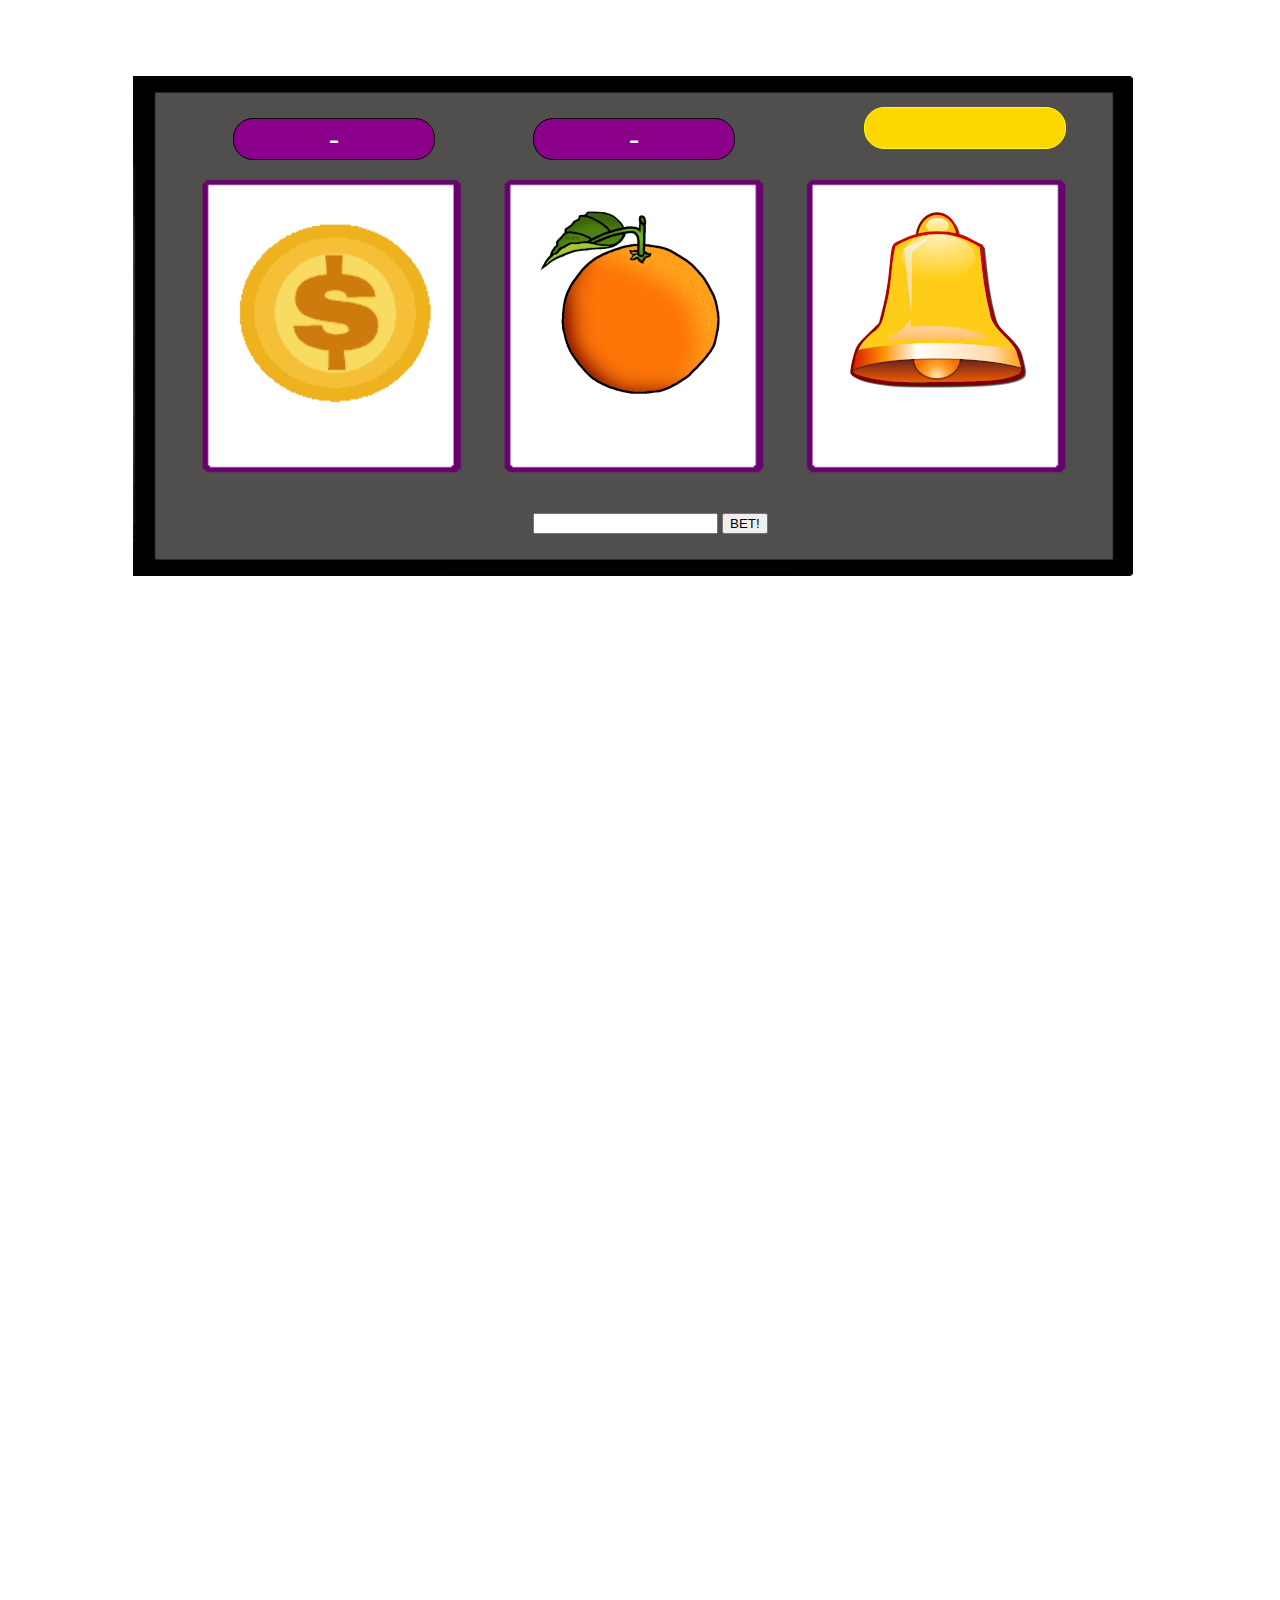
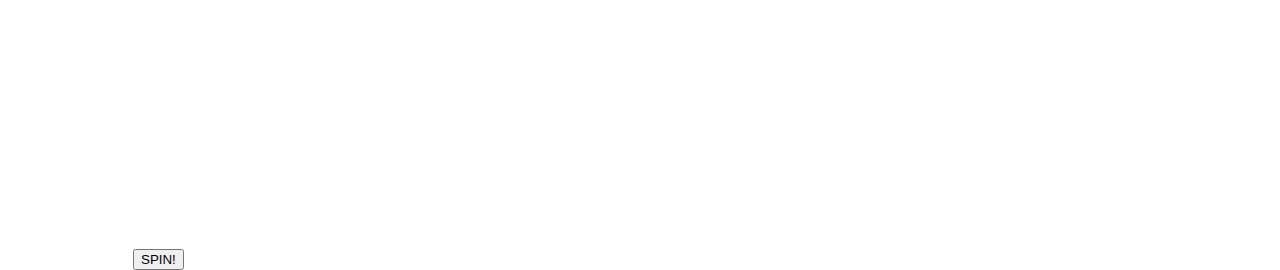
<file: Gry/Lucky stripes/index.html>
<!--This is a comment. Comments are not displayed in the browser-->
<!DOCTYPE html>
<html lang="en">
<head>
    <meta charset="UTF-8">
    <meta http-equiv="X-UA-Compatible" content="IE=edge">
    <meta name="viewport" content="width=device-width, initial-scale=1.0">
    <title>Lucky stripes</title>
    <link rel="stylesheet" href="ls_styles.css">
</head>
<body>    
<div id="lucky_stripes_game">
    <img class="background"/>
    <img class="frame" src="./assets/layout.png"/>
    <img class="leftImage" src="./assets/coin_2.png"/>
    <img class="middleImage" src="./assets/fruit_2.png"/>
    <img class="rightImage" src="./assets/bell_2.png"/>
    <div class="betResult">-</div>
    <div class="yourMoney"></div>
    <div class="previousResult">-</div>
    <button class="startButton">SPIN!</button>
    <form id = "betting">
        <input type = "number" id="betAmount" name="betAmount" min="0" required>
        <input type="submit" id="submitButton" value="BET!">
      </form>

</div>

<script src="ls_script.js"></script>
</body>
</html>
</file>
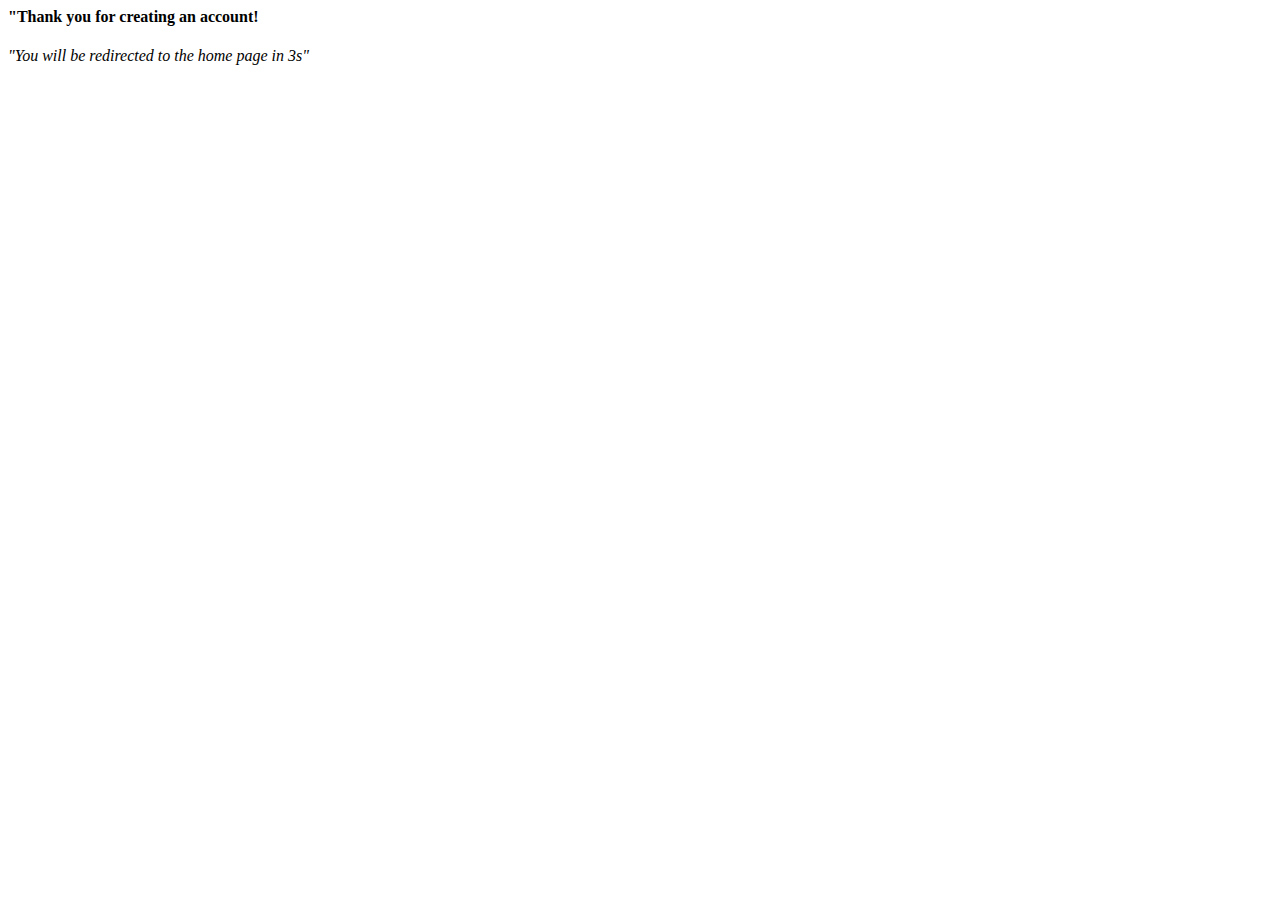
<file: Strony/After Register/index.html>
<!DOCTYPE html>
<html lang="en">
<head>
    <meta charset="UTF-8">
    <meta http-equiv="X-UA-Compatible" content="IE=edge">
    <meta name="viewport" content="width=device-width, initial-scale=1.0">
    <title></title>
</head>
<body>
    <div id = "redirecting">
        <b>"Thank you for creating an account!</b>
        <h1></h1>
        <i>"You will be redirected to the home page in 3s"</i>
        <script src="script.js"></script>
</body>
</html>
</file>
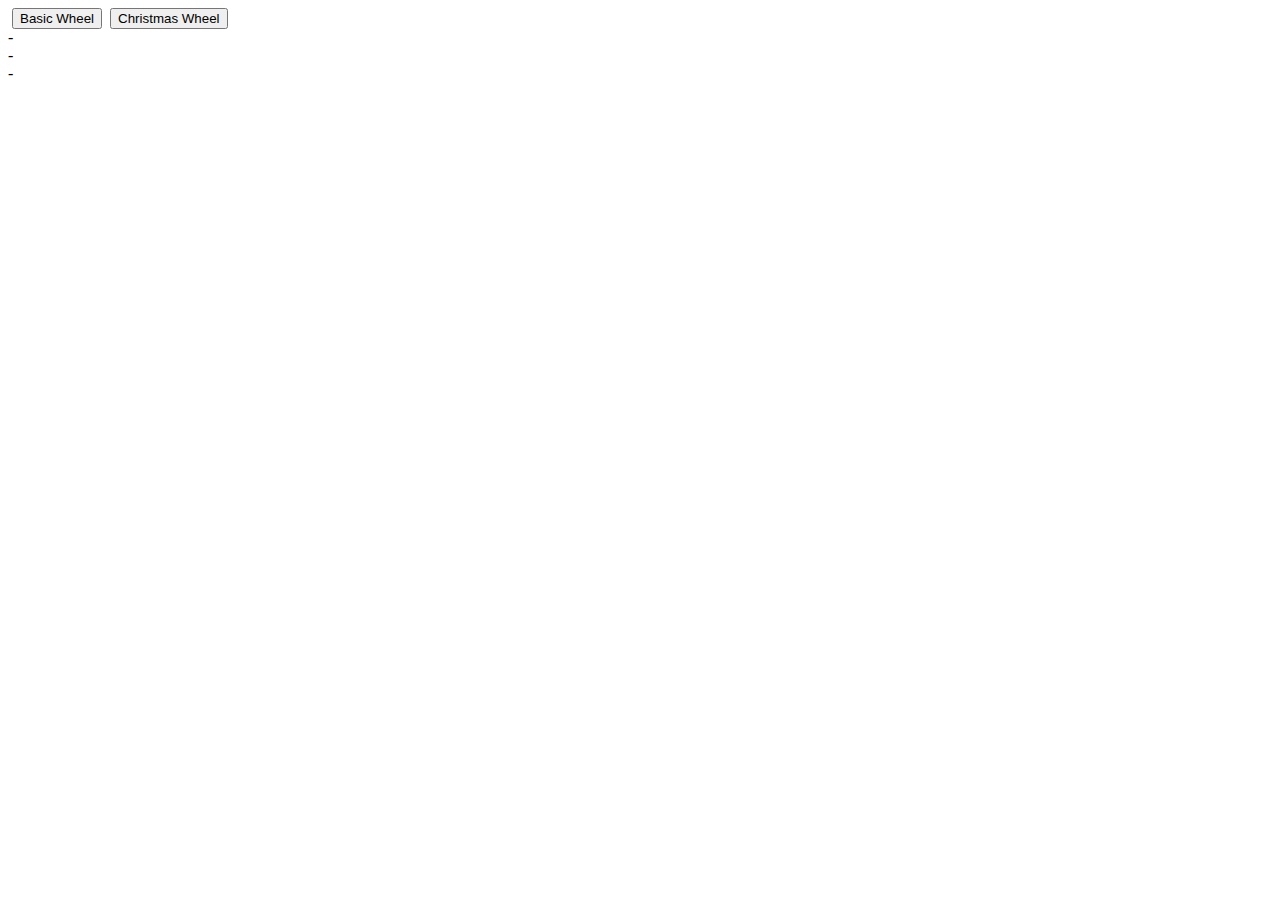
<file: Strony/Prize Shop/index.html>
<!DOCTYPE html>
<html lang="en">
<head>
    <meta charset="UTF-8">
    <meta http-equiv="X-UA-Compatible" content="IE=edge">
    <meta name="viewport" content="width=device-width, initial-scale=1.0">
    <title>Prize Shop</title>
    <link rel="stylesheet" href="https://dev-virtualcasino.pantheonsite.io/wp-content/my-plugins/PrizeShop/prizeshopstyles.css">
</head>
<body>
    <div id = "prizeShop">
    <img class="basicRouletteWheel"/> 
    <button class="basicWheel">Basic Wheel</button>
		<img class="secondRouletteWheel"/>
		<button class="secondWheel">Christmas Wheel</button>
    <div class="wheel_1">-</div>
    <div class="wheel_2">-</div>
    <div class="yourMoney">-</div>

    </div>
    <script src="https://dev-virtualcasino.pantheonsite.io/wp-content/my-plugins/PrizeShop/prizeshopscript.js"></script>
    <script src="https://cdnjs.cloudflare.com/ajax/libs/jquery/3.5.1/jquery.min.js"></script>
</body>
</html>
</file>
<file: Gry/Lucky stripes/ls_styles.css>
#lucky_stripes_game {
    width: 100%;
    height: 100%;
    margin: 0px auto;
    top: 50px;
    position: relative;
    left: 125px;
    }
    .frame{
        display: flex;
        position: relative;
        height: 500px;
        width: 1000px;
    }

    .leftImage{
        display: flex;
        position: relative;
        top: -460px;
        left: 50px;
        z-index: -1;
      /*  border-image-source: -moz-repeating-linear-gradient(to right, #1565C0, #b92b27); */
      /*  animation: up-down 2s linear; */


    }
    .middleImage{
        display: flex;
        position: relative;
        top: -870px;
        left: 345px;
    }
    .rightImage{
        display: flex;
        position: relative;
        top: -1270px;
        left: 650px;
    }

    .betResult{
            display: flex;
            position: absolute;
            align-items: center;
            justify-content: center;
            background-color: darkmagenta;
            width: 200px;
            height: 40px;
            border: 1px solid black;
            border-radius: 20px;
            text-align: center;
            font-family: Arial, Helvetica, sans-serif;
            font-size: 2rem;
            margin: 20px auto;
            left: 400px;
            top: 40px;
            color: white;
        }
    .previousResult{
        display: flex;
        position: absolute;
        align-items: center;
        justify-content: center;
        background-color: darkmagenta;
        width: 200px;
        height: 40px;
        border: 1px solid black;
        border-radius: 20px;
        text-align: center;
        font-family: Arial, Helvetica, sans-serif;
        font-size: 2rem;
        margin: 20px auto;
        left: 100px;
        top: 40px;
        color: white;
    }
    .yourMoney{
            z-index: 2;
            display: flex;
            position: relative;
            align-items: center;
            justify-content: center;
            background-color: gold;
            width: 200px;
            height: 40px;
            border: 1px solid yellow;
            border-radius: 20px;
            text-align: center;
            font-family: Arial, Helvetica, sans-serif;
            font-size: 2rem;
            margin: 20px auto;
            left: 200px;
            top: -1680px;
            color: white;
        }

    #betting{
    display: block;
    position: absolute;
    top: 455px;
    left: 400px;
}
</file>
